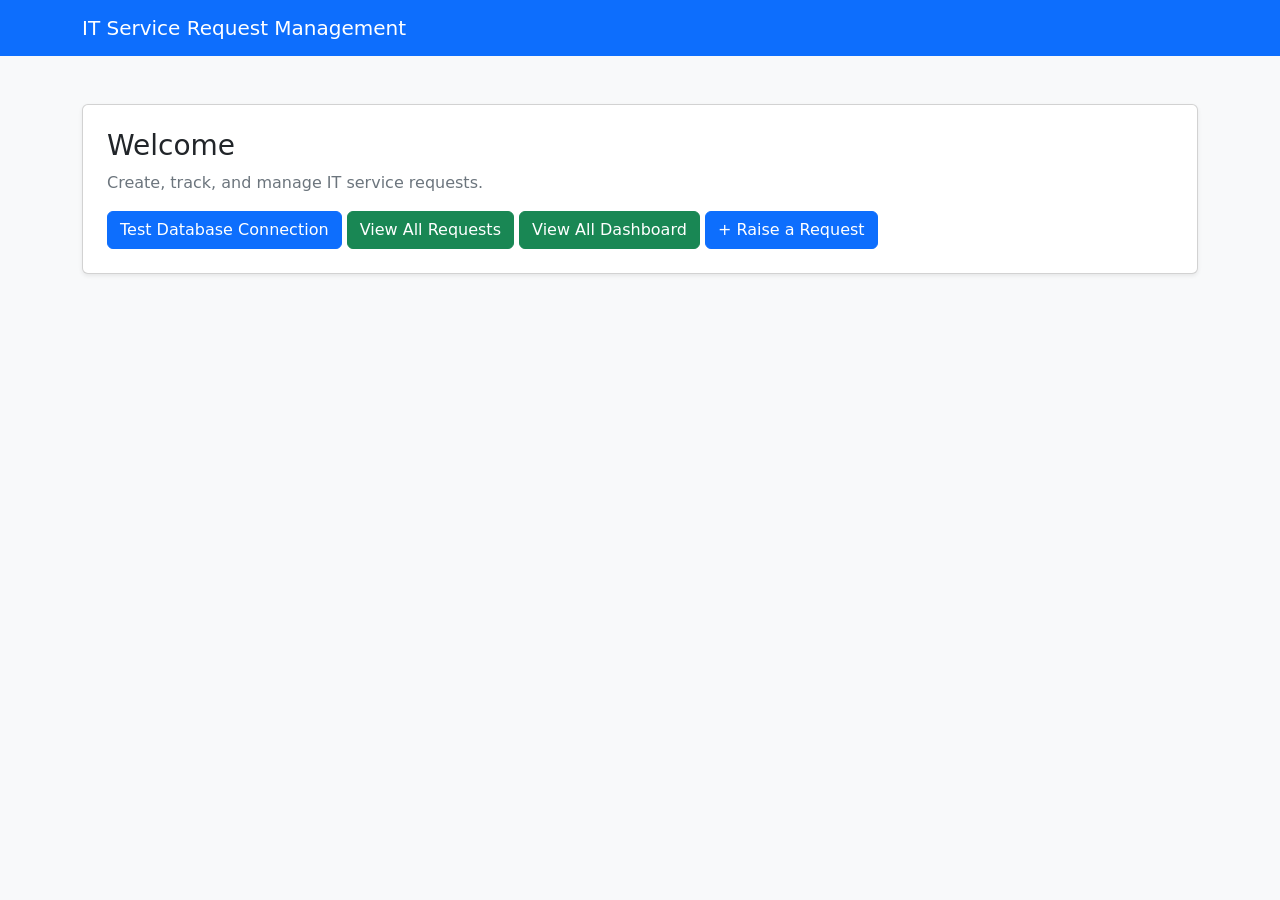
<file: templates/index.html>
<!DOCTYPE html>
<html lang="en">
<head>
    <meta charset="UTF-8">
    <meta name="viewport" content="width=device-width, initial-scale=1">
    <title>IT Service Request Management</title>
    <link
        href="https://cdn.jsdelivr.net/npm/bootstrap@5.3.3/dist/css/bootstrap.min.css"
        rel="stylesheet">
</head>
<body class="bg-light">
    <nav class="navbar navbar-dark bg-primary">
        <div class="container">
            <span class="navbar-brand">
                IT Service Request Management
            </span>
        </div>
    </nav>

    <main class="container py-5">
        <div class="card shadow-sm">
            <div class="card-body p-4">
                <h1 class="h3">Welcome</h1>
                <p class="text-secondary">
                    Create, track, and manage IT service requests.
                </p>
                <a href="/api/health" class="btn btn-primary">
                    Test Database Connection
                </a>

                <a href="/requests" class="btn btn-success">
                    View All Requests
                </a>

                <a href="/dashboard" class="btn btn-success">
                    View All Dashboard
                </a>

                <a href="/raise-request" class="btn btn-primary">
                        + Raise a Request
                </a>
            </div>
        </div>
    </main>
</body>
</html>
</file>
